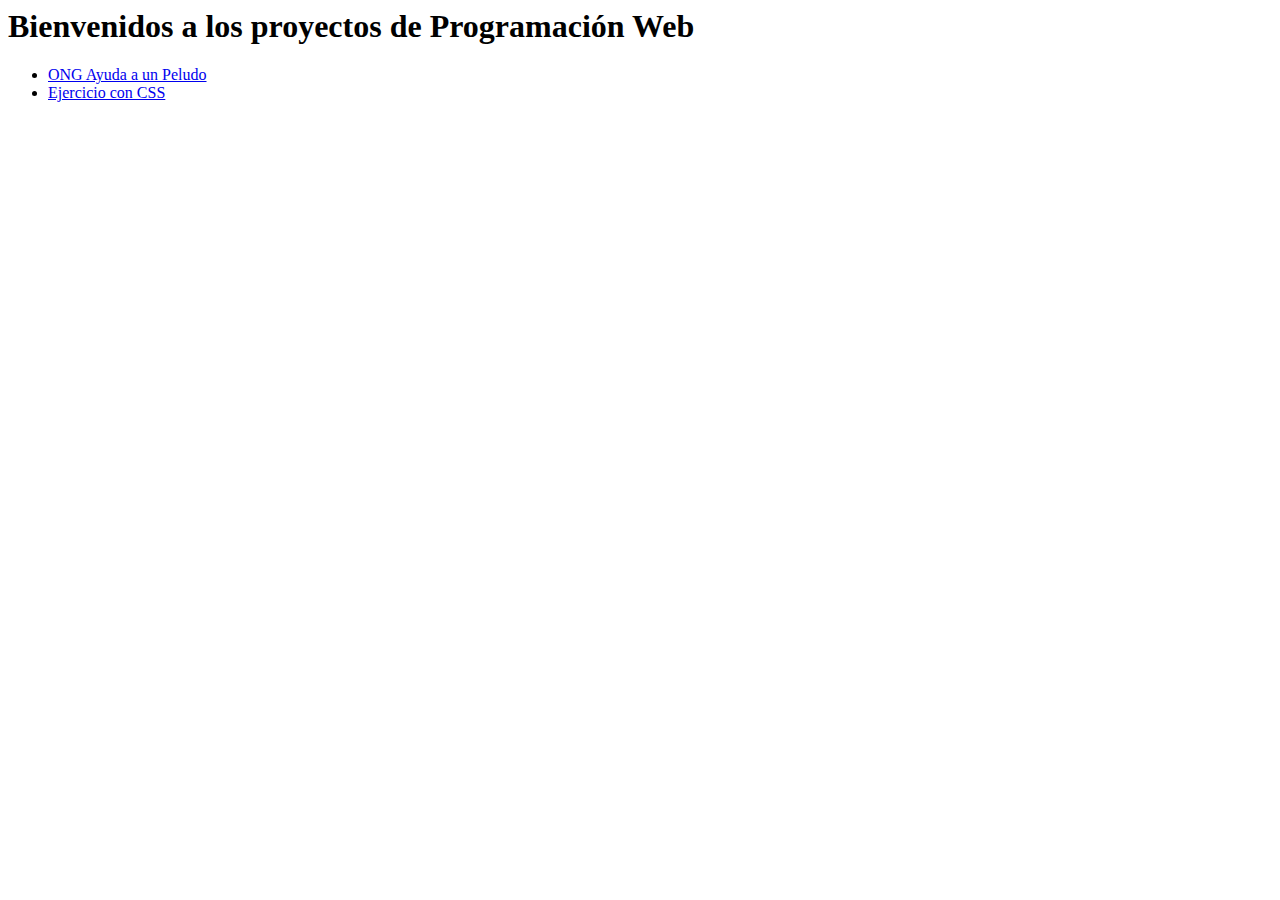
<file: index.html>
<!DOCTYLE html>
<html lang="es">

  <head>
    <title>Proyectos de Programación Web - PGY3121</title>
    <meta charset="UTF-8" />
  </head>
  <body>
    <h1>Bienvenidos a los proyectos de Programación Web</h1>

    <ul>
      <li><a href="ong-ayuda-un-peludo/index.html" >ONG Ayuda a un Peludo</a></li>
      <li><a href="ejercicio-css/index.html" >Ejercicio con CSS</a></li>
    </ul>
  </body>
</html>
</file>
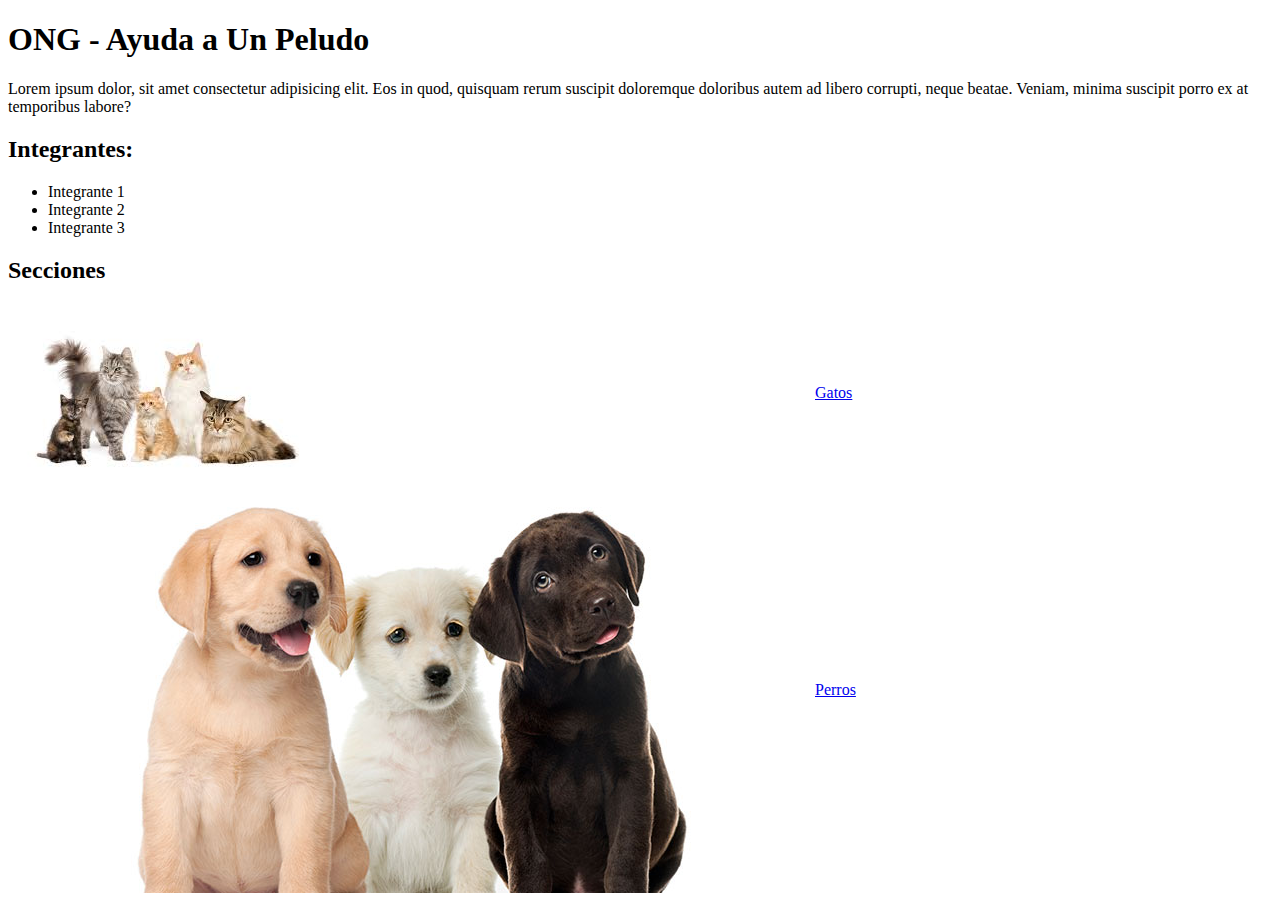
<file: ong-ayuda-un-peludo/index.html>
<!DOCTYPE html>
<html lang="es">
    <head>
        <title>ONG - Ayuda a Un Peludo</title>
        <meta charset="UTF-8" />
    </head>
    <body>
        <h1>ONG - Ayuda a Un Peludo</h1>
        <p>
            Lorem ipsum dolor, sit amet consectetur adipisicing elit. 
            Eos in quod, quisquam rerum suscipit doloremque doloribus autem ad libero corrupti, 
            neque beatae. Veniam, minima suscipit porro ex at temporibus labore?
        </p>

        <h2>Integrantes: </h2>
        <ul>
            <li>Integrante 1</li>
            <li>Integrante 2</li>
            <li>Integrante 3</li>
        </ul>

        <h2>Secciones</h2>
        <table>
            <tr>
                <td>
                    <a href="seccion-gatos.html" >
                        <img src="img/seccion-gatos.jpeg" />
                    </a>
                </td>
                <td>
                    <a href="seccion-gatos.html" >
                        Gatos
                    </a>
                </td>
            </tr>
            <tr>
                <td>
                    <a href="seccion-perros.html" >
                        <img src="img/seccion-perros.jpg" />
                    </a>
                </td>
                <td>
                    <a href="seccion-perros.html" >
                        Perros
                    </a>
                </td>
            </tr>
        </table>
    </body>
</html>
</file>
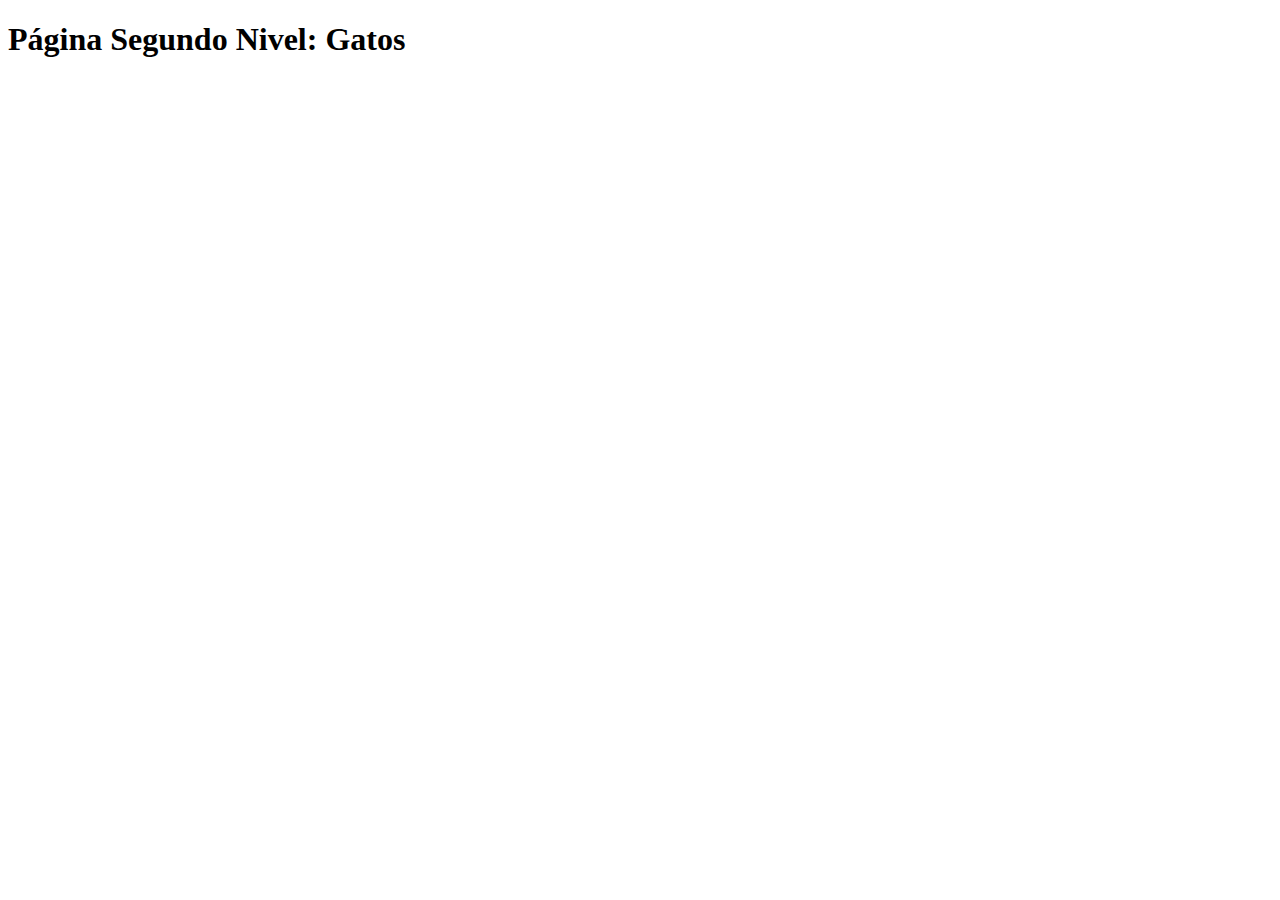
<file: ong-ayuda-un-peludo/seccion-gatos.html>
<!DOCTYPE html>
<html lang="es">
    <head>
        <title>ONG - Ayuda a Un Peludo: Gatos</title>
        <meta charset="UTF-8" />
    </head>
    <body>
        <h1>Página Segundo Nivel: Gatos</h1>
    </body>
</html>
</file>
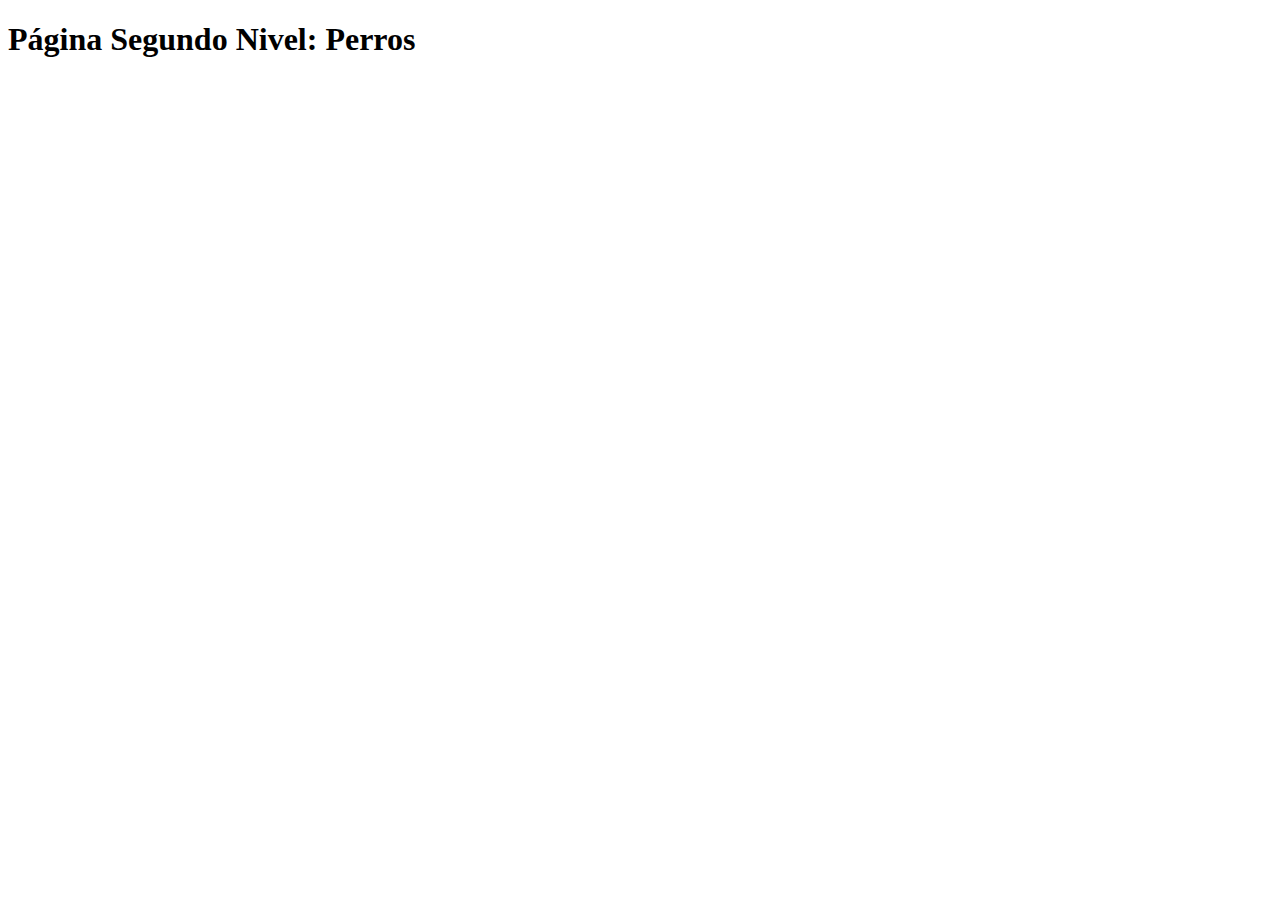
<file: ong-ayuda-un-peludo/seccion-perros.html>
<!DOCTYPE html>
<html lang="es">
    <head>
        <title>ONG - Ayuda a Un Peludo: Perros</title>
        <meta charset="UTF-8" />
    </head>
    <body>
        <h1>Página Segundo Nivel: Perros</h1>
    </body>
</html>
</file>
